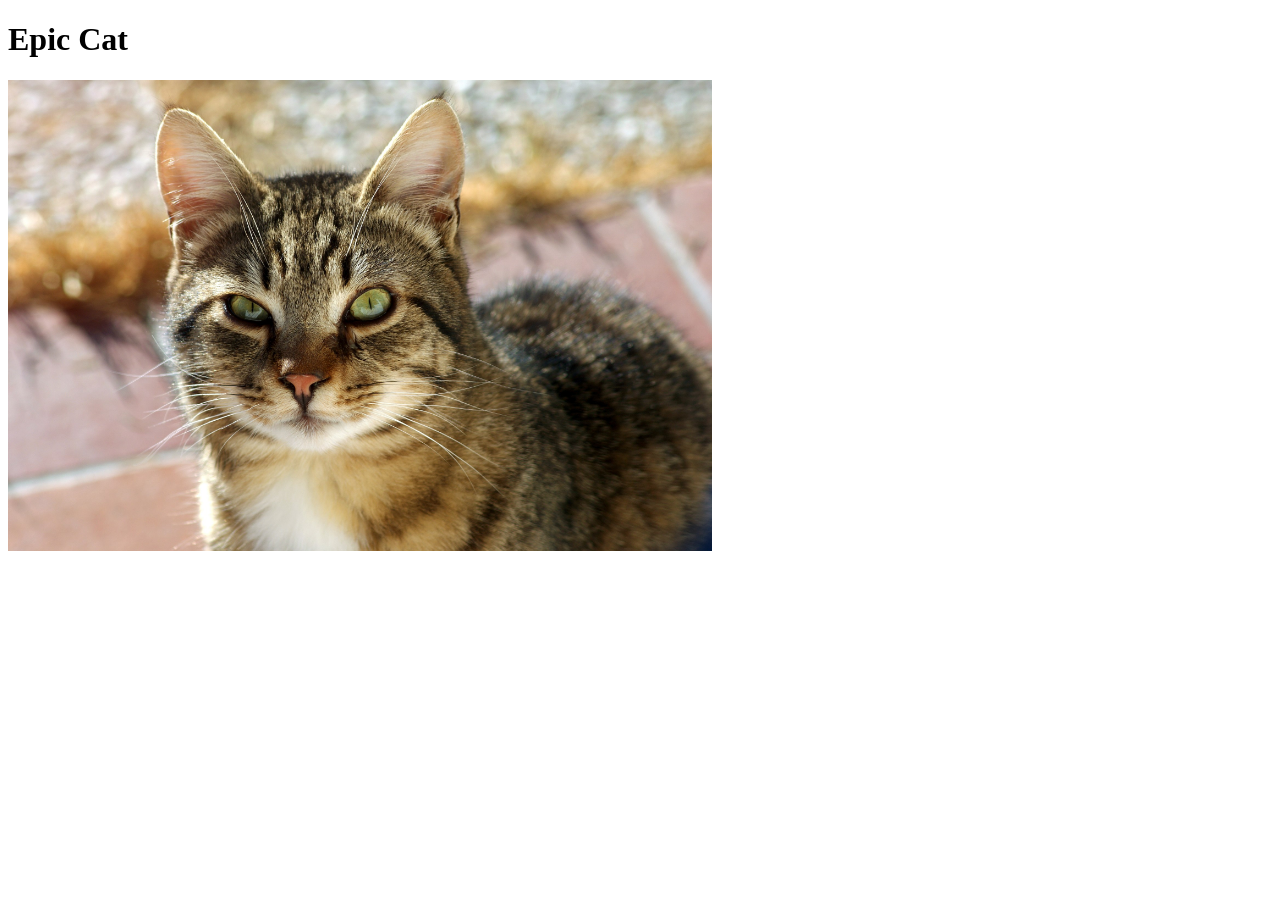
<file: examples/06-sendfile/index.html>
<!DOCTYPE html>
<html lang="en">
  <head>
    <meta charset="UTF-8">
    <meta name="viewport" content="width=device-width, initial-scale=1.0">
    <meta http-equiv="X-UA-Compatible" content="ie=edge">
    <title>Epic Cat</title>
  </head>
  <body>
    <main>
      <h1>Epic Cat</h1>  
      <img src="images/cat.jpg" style="width: 55vw; min-width: 330px;" />
    </main>
  </body>
</html>
</file>
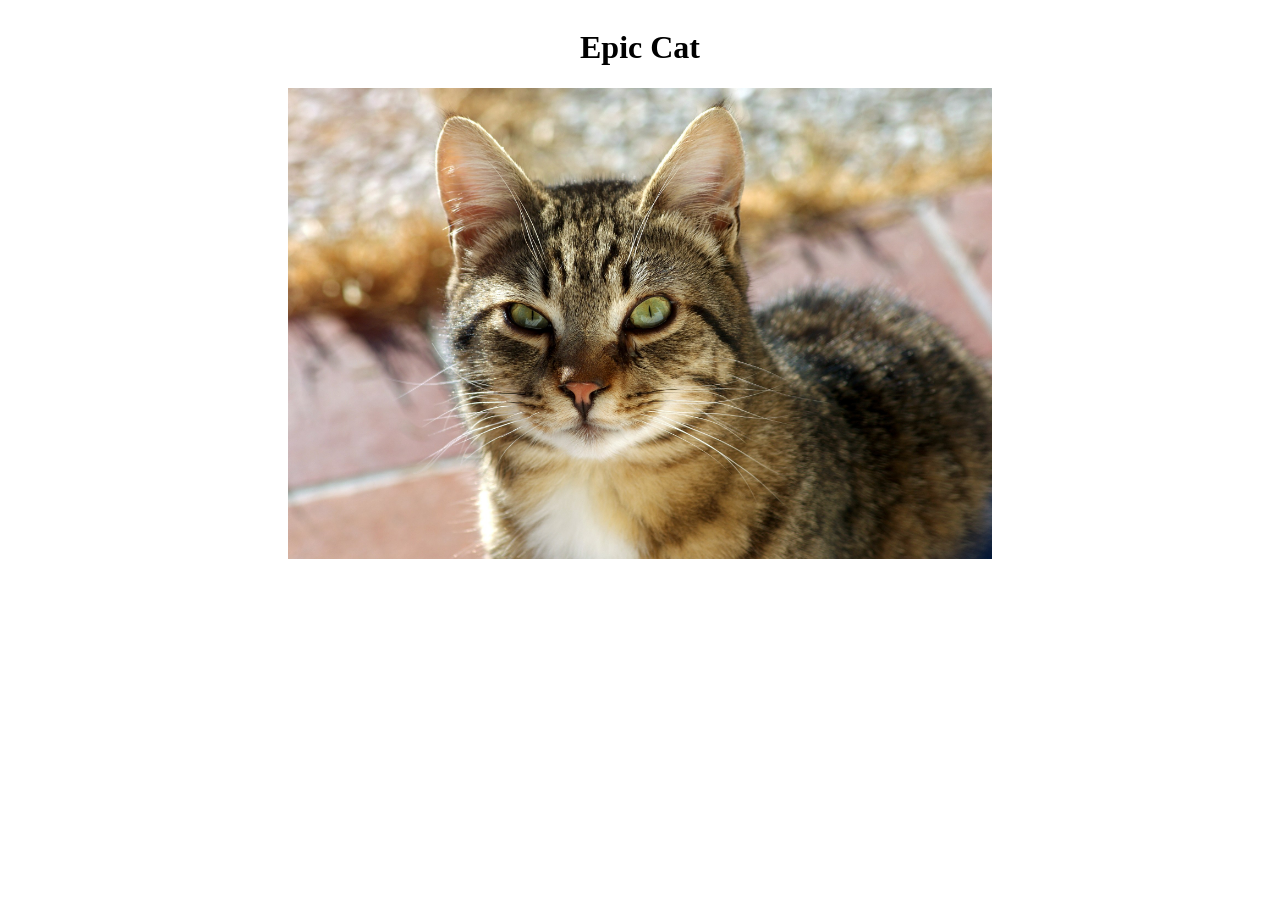
<file: examples/07-static-file-server/index.html>
<!DOCTYPE html>
<html lang="en">
  <head>
    <meta charset="UTF-8">
    <meta name="viewport" content="width=device-width, initial-scale=1.0">
    <meta http-equiv="X-UA-Compatible" content="ie=edge">
    <link rel="stylesheet" href="css/main.css">
    <script src="js/main.js" defer></script>
    <title>Epic Cat</title>
  </head>
  <body>
    <main>
      <div class="cat-section">
        <h1>Epic Cat</h1>  
        <img src="images/cat.jpg" class="cat" />
      </div>
    </main>
  </body>
</html>
</file>
<file: examples/07-static-file-server/css/main.css>
.cat-section {
    display: flex;
    flex-direction: column;
    align-items: center;
}

.cat {
    width: 55vw;
    min-width: 330px;
}
</file>
